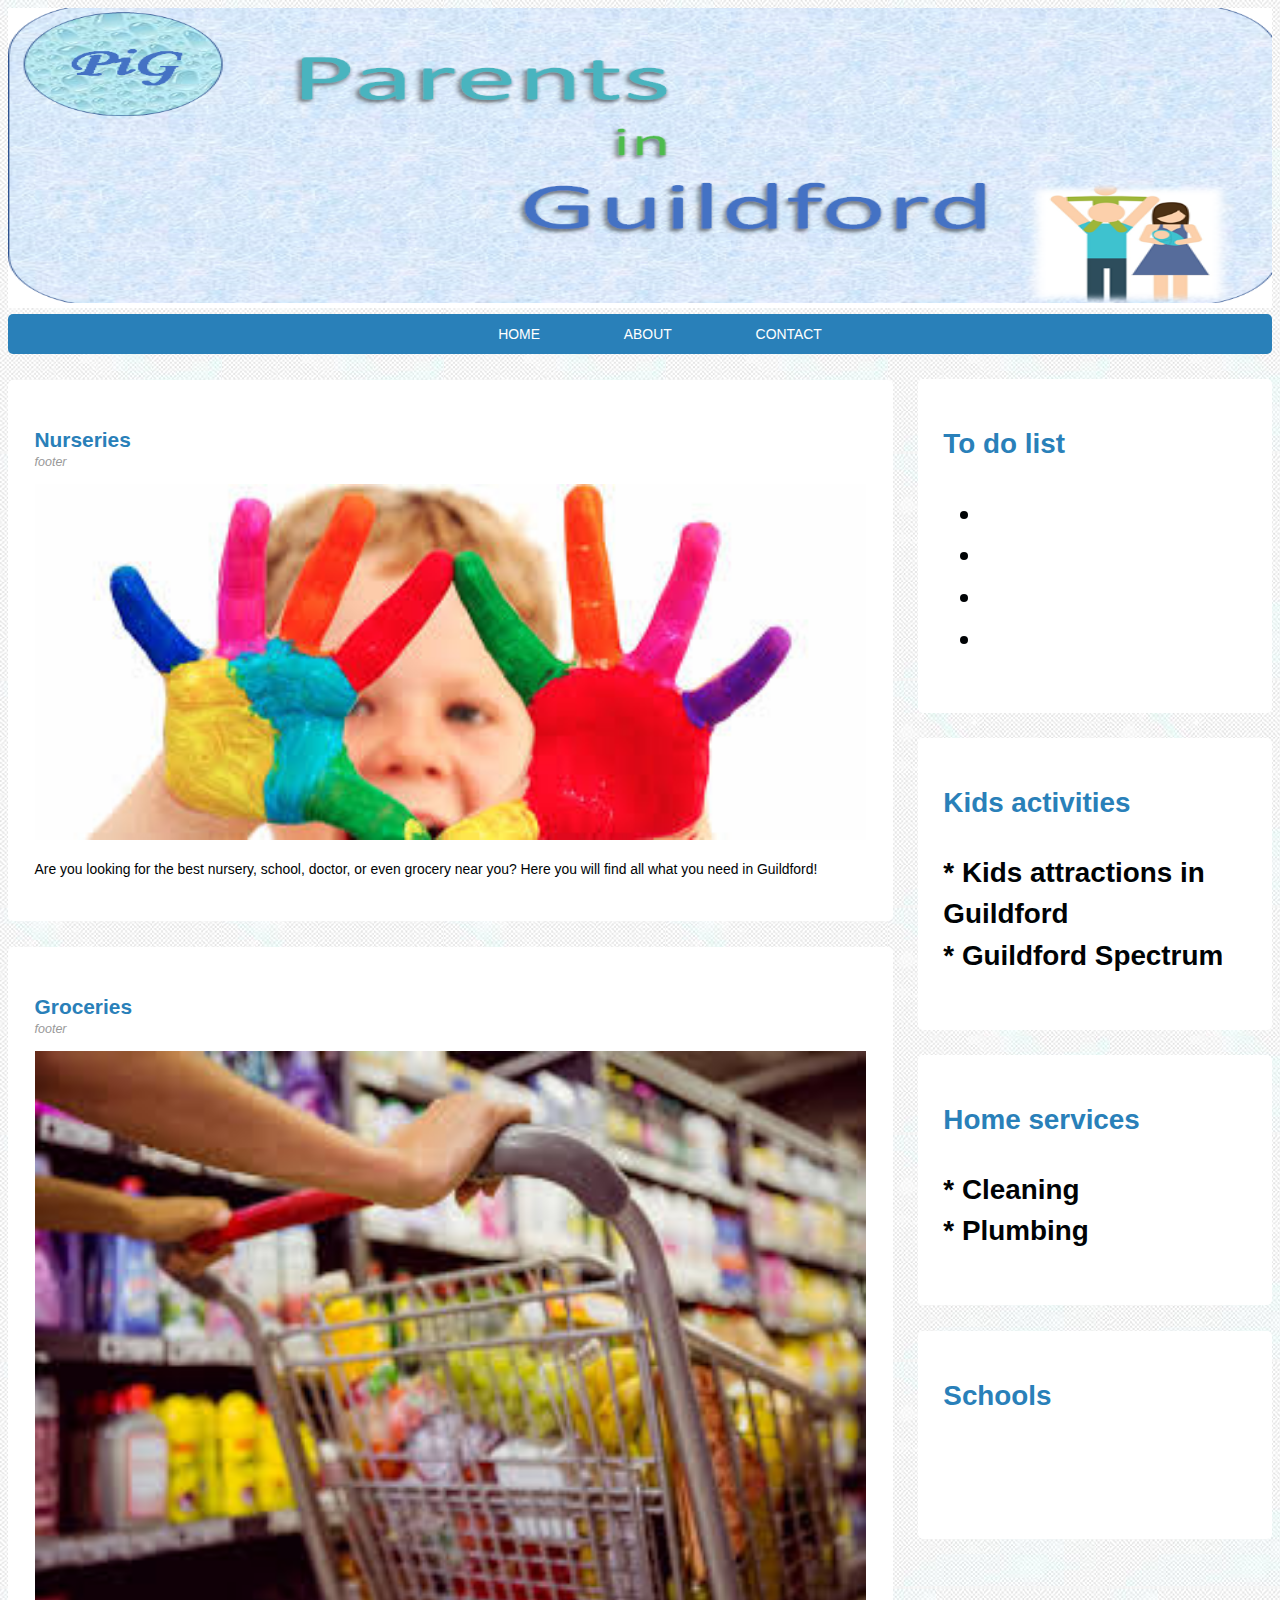
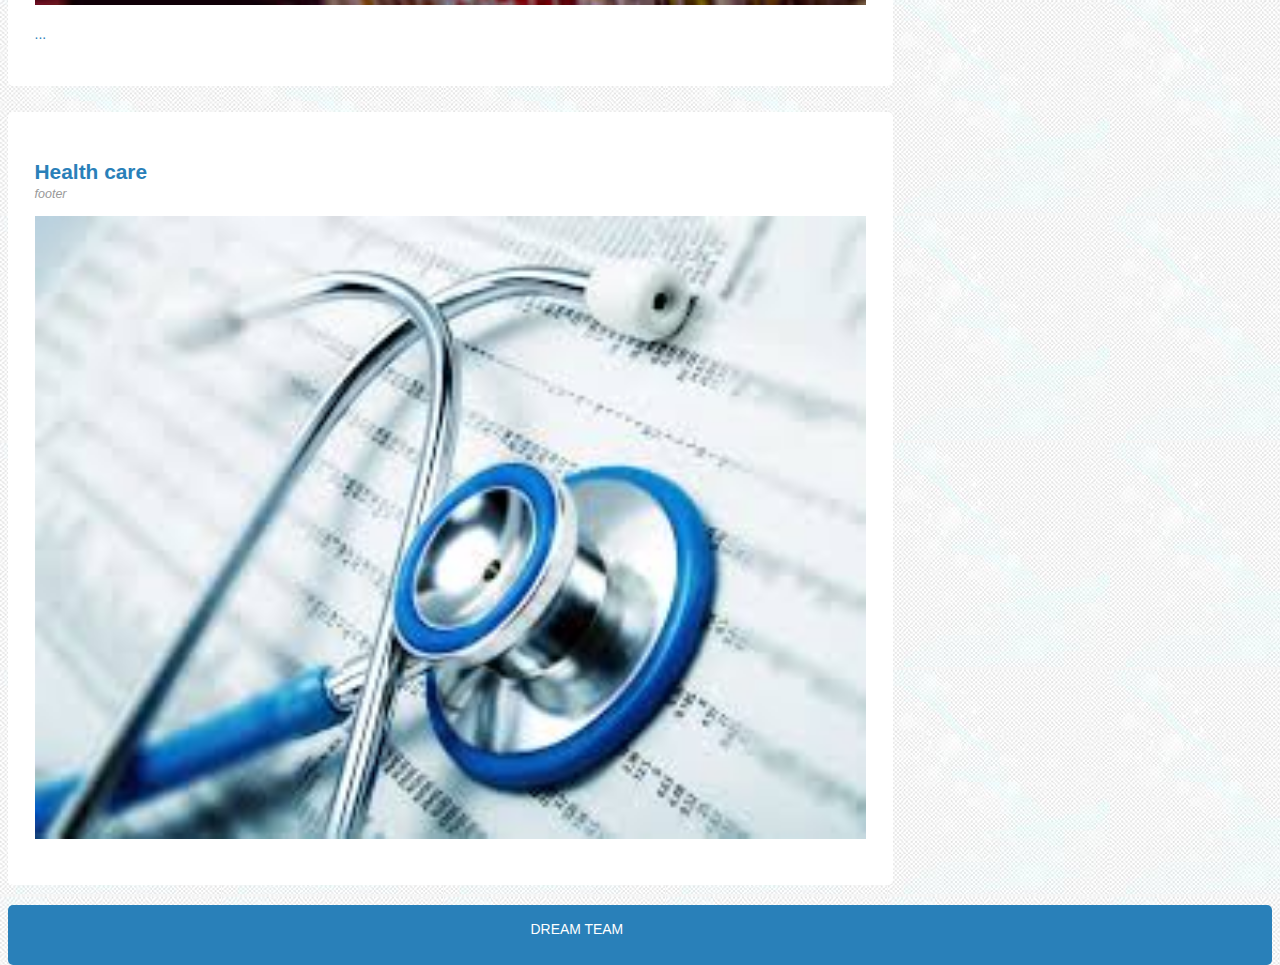
<file: index.html>
<!DOCTYPE html>
<html>
<!-- start html file -->
<head>
  <title>Parents in Guildford</title>
  <Link rel="stylesheet" type="text/css" href="style.css">
    <meta charset="utf-8">
  <meta name="viewport" content="width=device-width, initial-scale=1.0"
   Keywords="Guildford, parent, mommy, nursery, school, grocery"/> <!-- scale100% -->
</head>

<body>
  <header class="mainheader">
    <img src="img/HD5.png", height="300px">
    <nav>
      <ul>
      <li> <a href="#">HOME</a></li>
      <li> <a href="#">ABOUT</a></li>
      <li> <a href="#">CONTACT</a></li>
    </ul>
  </nav>
  </header>

<!-- //////////////////////////// -->
<div class="mainContent">
    <section class="top-content">
      <header>
        <h2><a href="#"> Nurseries </a></h2>
      </header>
      <footer>
        <p class="post-info"> footer </p>
      </footer>
      <article>
      <img src="nursery.jpg" class="post-img">
        <p class="post-content"> Are you looking for the best nursery, school, doctor, or even grocery near you?
          Here you will find all what you need in Guildford!
        </p>
    </article>
  </section>

  <section class="top-content">
    <header>
      <h2><a href="#"> Groceries </a></h2>
    </header>
    <footer>
      <p class="post-info"> footer </p>
    </footer>
    <article>
      <a href="grocery.html"> <img src="grocery.jpg" class="post-img">
      <p> ...
      </p>
  </article>
</section>

<section class="top-content">
  <header>
    <h2><a href="#"> Health care </a></h2>
  </header>
  <footer>
    <p class="post-info"> footer </p>
  </footer>
  <article>
  <img src="img/Health.jpg" class="post-img">
    <p class="post-content">
    </p>
</article>
</section>
</div>
<!-- //////////////////////////// -->
<aside>
  <article class="theSidebar">
    <h1> <a href="#">To do list</a> <h1/>
    <ul contenteditable="true">
      <li></li>
      <li></li>
      <li></li>
      <li></li>
  </article>
</aside>

<aside>
  <article class="theSidebar" height="50px">
    <h1> <a href="#">Kids activities</a> <h1/>
    <p>* Kids attractions in Guildford
    <br>
  * Guildford Spectrum
</p>
  </article>
</aside>

<aside>
  <article class="theSidebar">
    <h1> <a href="#">Home services</a> <h1/>
    <p>* Cleaning
  <br>
  * Plumbing</p>
  </article>
</aside>

<aside>
  <article class="theSidebar">
    <h1> <a href="#">Schools</a> <h1/>
    <p>
  <br>
  </p>
  </article>
</aside>

<!-- //////////////////////////// -->
  <footer class="footer">
    <p> DREAM TEAM </p>
  </footer>
</body>
</html>



<!-- Old website! -->



<!--
<DOCTYPE html>
<div id="whole">


  <div id="nheader">
    <h1>Parents in Guildford</h1>
  </div>

  <div id="npara">
    <p>
    Are you looking for the best nursery, school, doctor, or even glocery near you?
    Here you will find all what you need in Guildford!
    </p>

    <div id="nursery">
      <a href=""> <img src="nursery.jpg"
         width = 300px height="200p" alt= "picture of a nursery"/> </a>
    </div>

    <div id="grocery">
      <a href="grocery.html"> <img src="grocery.jpg"
         width = 300px height="200p" alt= "picture of a grocery"/> </a>
  </div>

  <div id= "footer">
    this is footer
  </div>
</div>
</body>

<!-- end html file -->
</html>


<!-- to know the colour code you can use the website flatuicolors.com -->
<!--<style> = background: url(https://i.pinimg.com/236x/c4/d2/e5/c4d2e5787b567ea31a2eb4101595053d--green-landscape-nature-landscape.jpg)">"
</style> -->


<!--
<div id="big_wrapper">
allbody paragraph, for example
</div>

<div id="website_header">
  Parents in Guildford
</div> -->

<!--<div class="website_header">
  Parents in Guildford
</div>
in stylesheet: .website_header {
color: red;
font-size: 35px;
font-family: tahoma;
font-style: italic;
height: 350px;
width: 500px;
border: solid 5px color ..;
  border: solid 5px #2980b9;
padding: 15px; for all of the four sides then
padding-top: 50px;
margin 30px;
margin-left 200px;
all of these will be applied to the whole div (division)

to make the whole box(div) in the middle of the web page:
margin: 0 auto
If you wrote:
margin: 10px 20px 30px 40px;
margin is normally applied as:
Top Right Buttom Left

if you want to change everything in the webpage at once use *
* {
color: blue;
margin: 0;
padding: 0;
}

if you want to change after that the padding for example to a specific region
you can add this in the specified division
}

so * is a general selector, while id is a specific selector


</aside>

</aside>

}-->
</file>
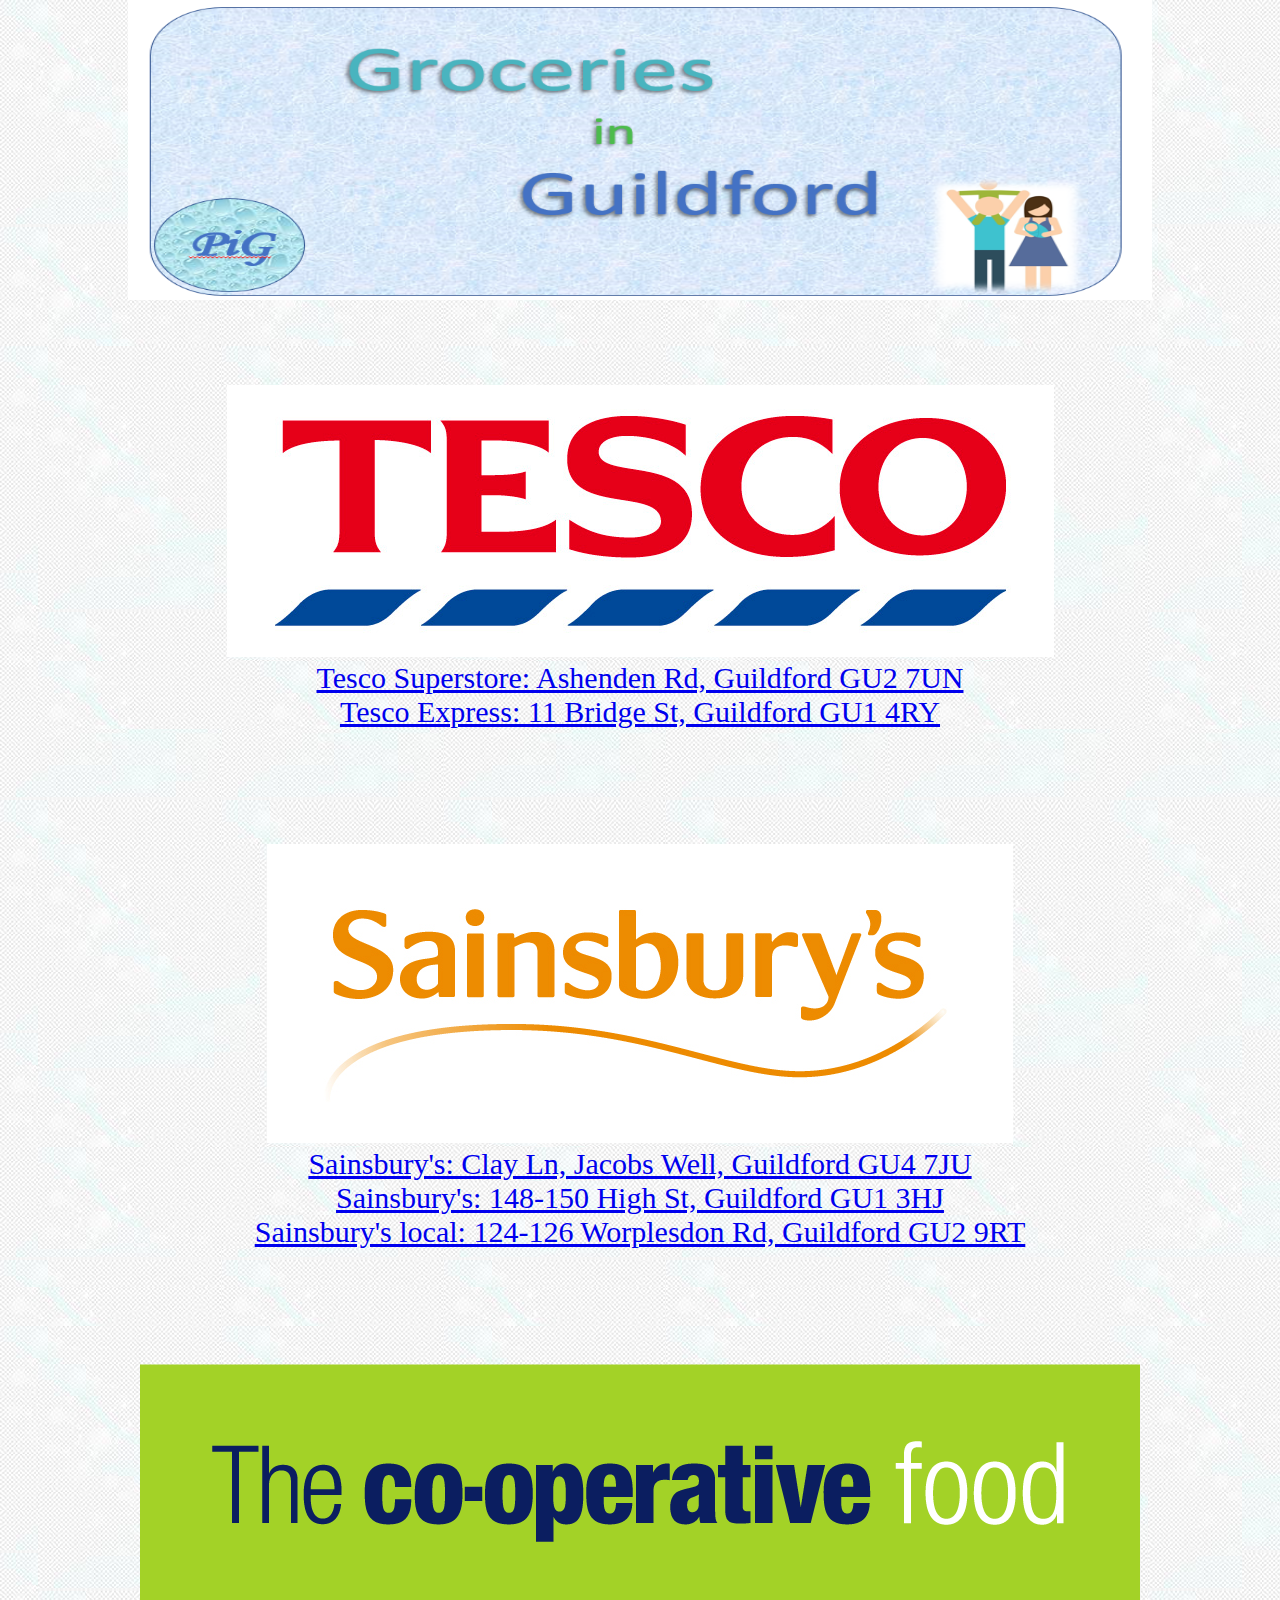
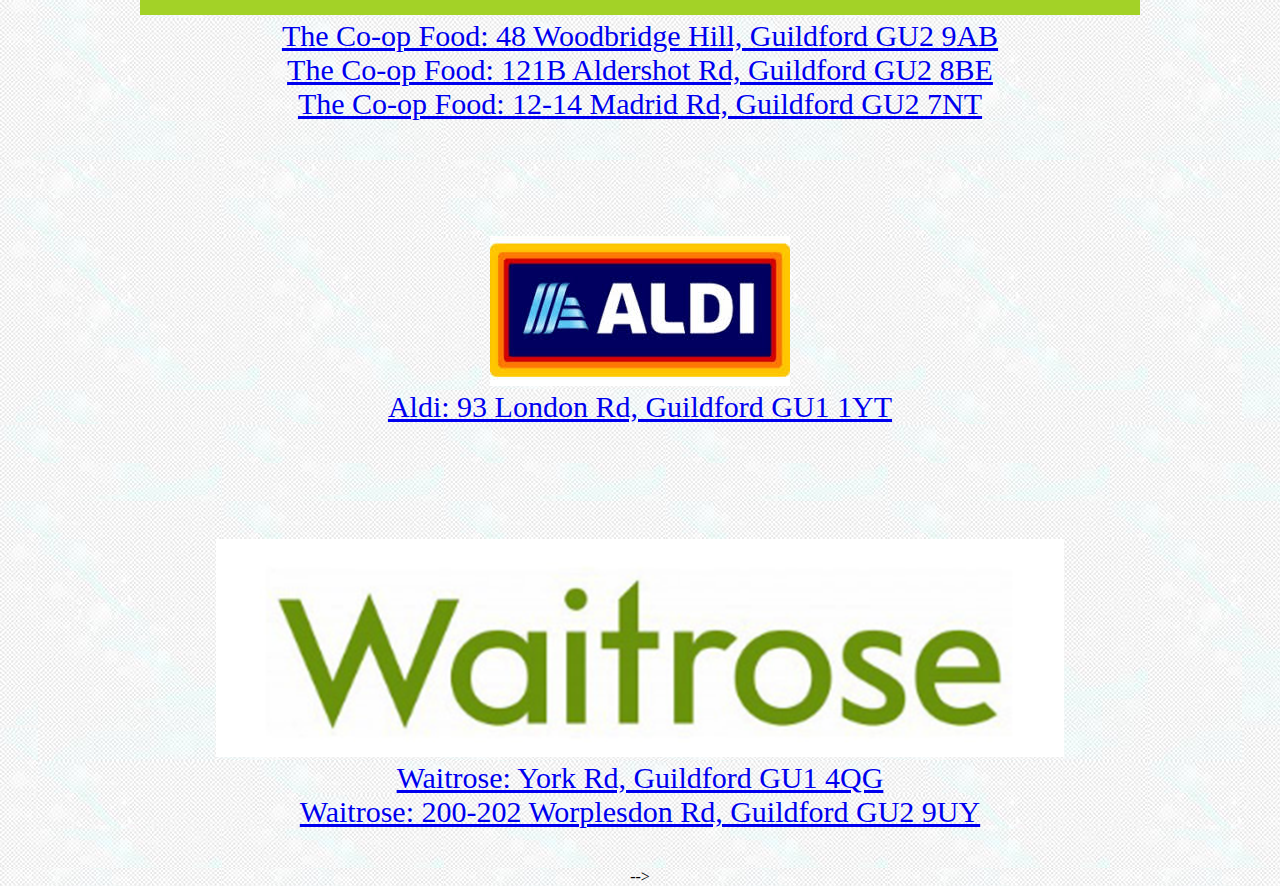
<file: grocery.html>
<!DOCTYPE html>
<html>
<!-- start html file -->
<head>

  <Link rel="stylesheet" type="text/css" href="style1grocery.css">

    <title>Groceries in Guildford</title>
</head>

<body>
<header class="mainheader">

  <div id="nheader">
    <h1> <img src="img/HD.PNG", height="300px"></h1>

  </div>

  <div id="npara">
  <!--  <p>
    Here are Guildford's groceries!
  </p> -->
  </header>

    <div id="grocery">
      <section class="top-content">

        <article>
          <a href="https://www.tesco.com/"> <img src="Tesco 2.jpg"
              alt= "Tesco logo"/> </a>

               <p class="post-content">
                 <a href="https://www.google.com/maps/place/Tesco+Superstore/@51.2420464,-0.6041595,15z/data=!4m5!3m4!1s0x0:0xb6a0ce2bdbfcf6a8!8m2!3d51.2420464!4d-0.6041595">
                  Tesco Superstore: Ashenden Rd, Guildford GU2 7UN </a>
                 <br>
               <a href="https://www.google.com/maps/place/Tesco+Express/@51.2368643,-0.5779584,15z/data=!4m5!3m4!1s0x0:0x146a6c44b2e09d8c!8m2!3d51.2368643!4d-0.5779584">
                   Tesco Express: 11 Bridge St, Guildford GU1 4RY </a>
               </p>

      </article>
    </section>

    <section class="top-content">

      <article>
        <a href="https://www.sainsburys.co.uk/"> <img src="sainsburys.jpg"
           alt= "Sainsburys logo"/> </a>

             <p class="post-content">
               <a href="https://www.google.com/maps/place/Sainsburyhttps://www.google.com/maps/place/Sainsbury's/@51.2611569,-0.5441152,15z/data=!4m5!3m4!1s0x0:0xd48b1b73773a2da5!8m2!3d51.2611569!4d-0.5441152">
                   Sainsbury's: Clay Ln, Jacobs Well, Guildford GU4 7JU </a>
                 <br>
               <a href="https://www.google.com/maps/place/Sainsbury's/@51.2358379,-0.5714112,15z/data=!4m2!3m1!1s0x0:0x7ebdd2e8b377261?ved=2ahUKEwir3vH-hefgAhX0URUIHfg1BTwQ_BIwCnoECAYQCA">
                   Sainsbury's: 148-150 High St, Guildford GU1 3HJ </a>
                 <br>
               <a href="https://www.google.com/maps/place/Sainsbury's+Local/@51.2531122,-0.5915457,15z/data=!4m5!3m4!1s0x0:0x8adeb1e8c4b9687!8m2!3d51.2531122!4d-0.5915457">
                     Sainsbury's local: 124-126 Worplesdon Rd, Guildford GU2 9RT </a>
                 <br>
             </p>

    </article>
  </section>

  <section class="top-content">

    <article>
      <a href="https://food.coop.co.uk/"> <img src="The-Co-operative-Food.png"
         alt= "The-Co-operative-Food logo"/> </a>

           <p class="post-content">
             <a href="https://www.google.com/maps/place/Co-op+Food+-+Woodbridge+Hill/@51.2493451,-0.5872498,15z/data=!4m5!3m4!1s0x0:0x23ba52e67f548400!8m2!3d51.2493451!4d-0.5872498">
                   The Co-op Food: 48 Woodbridge Hill, Guildford GU2 9AB </a>
               <br>
             <a href="https://www.google.com/maps/place/Co-op+Food+-+Guildford/@51.2503346,-0.5977716,15z/data=!4m2!3m1!1s0x0:0x6ea45544764ce268?ved=2ahUKEwjwx__IjufgAhUGFRQKHe2PDNMQ_BIwCnoECAMQCA">
                       The Co-op Food: 121B Aldershot Rd, Guildford GU2 8BE </a>
               <br>
             <a href="https://www.google.com/maps/place/The+Co-operative+Food/@51.2378435,-0.5865398,15z/data=!4m5!3m4!1s0x0:0xa1f70e84e89c3d83!8m2!3d51.2378435!4d-0.5865398">
                       The Co-op Food: 12-14 Madrid Rd, Guildford GU2 7NT </a>
           </p>

  </article>
</section>

<section class="top-content">

  <article>
    <a href="https://www.aldi.co.uk/"> <img src="aldi.jpg"
       alt= "Aldi logo"/> </a>

         <p class="post-content">
           <a href="https://www.google.com/maps/place/ALDI/@51.2587222,-0.5456549,15z/data=!4m2!3m1!1s0x0:0x39c9b84fe98237ca?ved=2ahUKEwjQqIyQkOfgAhVUtHEKHSf2CE0Q_BIwEnoECAUQCA">
                     Aldi: 93 London Rd, Guildford GU1 1YT </a>
         </p>

</article>
</section>

<section class="top-content">

  <article>
    <a href="https://www.waitrose.com/"> <img src="waitrose.png"
       alt= "Waitrose logo"/> </a>

         <p class="post-content">
           <a href="https://www.google.com/maps/place/Waitrose+%26+Partners/@51.2587166,-0.5719196,13z/data=!4m8!1m2!2m1!1swaitrose!3m4!1s0x4875d097bee8c69d:0x52130439d4785ef!8m2!3d51.238376!4d-0.5738997">
                     Waitrose: York Rd, Guildford GU1 4QG </a>
                     <br>
           <a href="https://www.google.com/maps/place/Little+Waitrose+%26+Partners/@51.2587062,-0.5719196,13z/data=!4m8!1m2!2m1!1swaitrose!3m4!1s0x4875d0cdd6ebba45:0x27bce9111f055d48!8m2!3d51.2566425!4d-0.593909">
                             Waitrose: 200-202 Worplesdon Rd, Guildford GU2 9UY </a>
         </p>

</article>
</section>

<!--
  <br>
      <br>
      <br>
      <br>
      <br>
      <br>
      <br>
      <br>
      <div class="row">
        <div class="column">
          <ul>
            <li><a href="https://www.tesco.com/"> <img src="Tesco 2.jpg"
               width = 300px height="80p" alt= "Tesco logo"/> </a></li>
            <li><a href="https://www.sainsburys.co.uk/"> <img src="sainsburys.jpg"
               width = 300px height="100p" alt= "Sainsburys logo"/> </a></li>
            <li><a href="https://food.coop.co.uk/"> <img src="The-Co-operative-Food.png"
                width = 300px height="90p" alt= "The-Co-operative-Food logo"/> </a></li>
            <li><a href="https://www.aldi.co.uk/"> <img src="aldi.jpg"
                width = 300px height="110p" alt= "Aldi logo"/> </a></li>
            <li><a href="https://www.waitrose.com/"> <img src="waitrose.png"
                width = 300px height="90p" alt= "Waitrose logo"/> </a></li>
          <!-- we will need to add their address in Guildford    -->


          <!--</ul>
        </div>

        <div class="column">
          <br>
          <a href="https://www.google.com/maps/place/Tesco+Superstore/@51.2420464,-0.6041595,15z/data=!4m5!3m4!1s0x0:0xb6a0ce2bdbfcf6a8!8m2!3d51.2420464!4d-0.6041595">
             Tesco Superstore: Ashenden Rd, Guildford GU2 7UN </a>
            <br>
          <a href="https://www.google.com/maps/place/Tesco+Express/@51.2368643,-0.5779584,15z/data=!4m5!3m4!1s0x0:0x146a6c44b2e09d8c!8m2!3d51.2368643!4d-0.5779584">
              Tesco Express: 11 Bridge St, Guildford GU1 4RY </a>
            <br>
            <br>
          <a href="https://www.google.com/maps/place/Sainsburyhttps://www.google.com/maps/place/Sainsbury's/@51.2611569,-0.5441152,15z/data=!4m5!3m4!1s0x0:0xd48b1b73773a2da5!8m2!3d51.2611569!4d-0.5441152">
              Sainsbury's: Clay Ln, Jacobs Well, Guildford GU4 7JU </a>
            <br>
          <a href="https://www.google.com/maps/place/Sainsbury's/@51.2358379,-0.5714112,15z/data=!4m2!3m1!1s0x0:0x7ebdd2e8b377261?ved=2ahUKEwir3vH-hefgAhX0URUIHfg1BTwQ_BIwCnoECAYQCA">
              Sainsbury's: 148-150 High St, Guildford GU1 3HJ </a>
            <br>
          <a href="https://www.google.com/maps/place/Sainsbury's+Local/@51.2531122,-0.5915457,15z/data=!4m5!3m4!1s0x0:0x8adeb1e8c4b9687!8m2!3d51.2531122!4d-0.5915457">
                Sainsbury's local: 124-126 Worplesdon Rd, Guildford GU2 9RT </a>
            <br>
            <br>
          <a href="https://www.google.com/maps/place/Co-op+Food+-+Woodbridge+Hill/@51.2493451,-0.5872498,15z/data=!4m5!3m4!1s0x0:0x23ba52e67f548400!8m2!3d51.2493451!4d-0.5872498">
                The Co-op Food: 48 Woodbridge Hill, Guildford GU2 9AB </a>
            <br>
          <a href="https://www.google.com/maps/place/Co-op+Food+-+Guildford/@51.2503346,-0.5977716,15z/data=!4m2!3m1!1s0x0:0x6ea45544764ce268?ved=2ahUKEwjwx__IjufgAhUGFRQKHe2PDNMQ_BIwCnoECAMQCA">
                    The Co-op Food: 121B Aldershot Rd, Guildford GU2 8BE </a>
            <br>
          <a href="https://www.google.com/maps/place/The+Co-operative+Food/@51.2378435,-0.5865398,15z/data=!4m5!3m4!1s0x0:0xa1f70e84e89c3d83!8m2!3d51.2378435!4d-0.5865398">
                    The Co-op Food: 12-14 Madrid Rd, Guildford GU2 7NT </a>
            <br>
            <br>
            <br>
            <br>
          <a href="https://www.google.com/maps/place/ALDI/@51.2587222,-0.5456549,15z/data=!4m2!3m1!1s0x0:0x39c9b84fe98237ca?ved=2ahUKEwjQqIyQkOfgAhVUtHEKHSf2CE0Q_BIwEnoECAUQCA">
                    Aldi: 93 London Rd, Guildford GU1 1YT </a>
            <br>
            <br>
            <br>
            <br>
          <a href="https://www.google.com/maps/place/Waitrose+%26+Partners/@51.2587166,-0.5719196,13z/data=!4m8!1m2!2m1!1swaitrose!3m4!1s0x4875d097bee8c69d:0x52130439d4785ef!8m2!3d51.238376!4d-0.5738997">
                    Waitrose: York Rd, Guildford GU1 4QG </a>
                    <br>
          <a href="https://www.google.com/maps/place/Little+Waitrose+%26+Partners/@51.2587062,-0.5719196,13z/data=!4m8!1m2!2m1!1swaitrose!3m4!1s0x4875d0cdd6ebba45:0x27bce9111f055d48!8m2!3d51.2566425!4d-0.593909">
                            Waitrose: 200-202 Worplesdon Rd, Guildford GU2 9UY </a>


          <!--   <li><a href="https://www.sainsburys.co.uk/"> <img src="sainsburys.jpg"
               width = 300px height="100p" alt= "Sainsburys logo"/> </a></li>
            <li><a href="https://food.coop.co.uk/"> <img src="The-Co-operative-Food.png"
                width = 300px height="90p" alt= "The-Co-operative-Food logo"/> </a></li>
            <li><a href="https://www.aldi.co.uk/"> <img src="aldi.jpg"
                width = 300px height="110p" alt= "Aldi logo"/> </a></li>
            <li><a href="https://www.waitrose.com/"> <img src="waitrose.png"
                width = 300px height="90p" alt= "Waitrose logo"/> </a></li> -->
          <!-- we will need to add their address in Guildford    -->
        </ul> -->

        </div>
      </div>



    </div>


</div>
</body>

<!-- end html file -->
</html>
</file>
<file: style.css>
/*
Date: March 2019;
Disription: Main website page stylesheet
*/

body {
  background-image: url('img/bodybg.jpg');
  color: #000305;
  font-size: 87%; /* base font-size = 14px */
  font-family: arial; , 'Lucide Sans Unicode';
  line-height: 1.5;
  text-align: left;
}

a {text-decoration: none;} /*colors from flatuicolors*/
a:link { color: #2980b9;}
 a:visited { color: #2980b9;}
  a:hover {color: #f1c40f;}
   a:active {color: #f1c40f;}

  .body {
    margin: 10px auto;
    width: 70%;
    clear: both;
  }

  /* -------------------------------Main Header------------------------------*/
  .mainheader img {
    width: 100%;
  }

.mainheader nav {
  background-color: #2980b9;
  height: 40px;
  border-radius: 5px;
  --moz-border-radius: 5px;
}

.mainheader nav ul {
  text-align: center;
  list-style: none;
  margin: 0 auto;
}

.mainheader nav ul li {
  display: inline;
}

.mainheader a:link, .mainheader a:visited {
  color: white;
  padding: 10px 40px;
  display: inline-block;
}

.mainheader a:hover {
  color: white;
  border-color: #f1c40f;
  text-shadow: none;
}
 .mainheader a:active {
  color: white;
  border-color: #f1c40f;
  text-shadow: none;
}

/* -------------------------------Main Content------------------------------*/
.mainContent{
  width: 70%;
  float: left;
}

.top-content {
  background-color: #fff;
  padding: 3%;
  margin-top:3%;
  border-radius: 5px;
  --moz-border-radius: 5px;

}

.post-info {
  font-size: 90%;
  color: #999;
  font-style: italic;
  margin-top: -20px;
}

.post-Content{
  display: inline;
}

.post-img{
  width: 100%;

}

/* -------------------------------Side bar------------------------------*/
.theSidebar {
  width: 24%;
  height: 20%;
  margin: 2% 0 0 2%;
  float: left;
  padding: 2%;
  background-color: #fff;
  border-radius: 5px;
    --moz-border-radius: 5px;
}

/* ------------------------------Footer------------------------------*/
.footer {
  margin-top: 20px;
  float: left;
  width: 100%;
  background-color: #2980b9;
  height: 60px;
  border-radius: 5px;
  --moz-border-radius: 5px;
}

.footer p {
  text-align: center;
  color: white;
  width: 90%;
}

/* -------------------------------Css for mobile------------------------------*/
@media screen and (max-width: 340px;){
  .body {
    width: 90%;
    font-size: 95%;
  }
  /* -------------------------------Main header mobile------------------------------*/


.mainheader nav {
  height: 160px;
}

.mainheader ul{
  width: 100%;
  padding: 0;
}


.mainheader nav ul li {
  display: inline;
}

.mainheader a:link, .mainheader a:visited {
  color: white;
  padding: 10px 40px;
  display: inline-block;
  height: 20 px;
  display: block;
}

.mainheader a:hover {
  color: white;
  border-color: #f1c40f;
  text-shadow: none;
}
 .mainheader a:active {
  width: 100%;
}

.theSidebar {
  width: 94%;

}

}
</file>
<file: style1grocery.css>
*{
   margin: 0;
   padding: 0;
   font-family:cursive;
   text-align: center;
   background-image: url('img/bodybg.jpg');
}

.mainheader img {
  width: 80%;
}

.post-content {
  font-size: 30px;
  text-decoration: none;

}
.top-content {
  background-color: #fff;
  padding: 3%;
  margin-top:3%;
  border-radius: 5px;
  --moz-border-radius: 5px;
#nheader {
  background-color: white;
  height: 100px;
  color: purple;
  font-size: 25px;
}

#npara {
    border-width: inherit;
    height: 10px;
    font-size: 20px;
    color: purple;
}
.raw {
  float: left;
}

.column {
  float:left;
}

.left {
  width: 25%;
}

.right {
  width: 75%;
}

#grocery {
  padding-left: 300px;
}

/* -------------------------------Css for mobile------------------------------*/
@media screen and (max-width: 340px;){
  .body {
    width: 90%;
    font-size: 95%;
  }}
</file>
